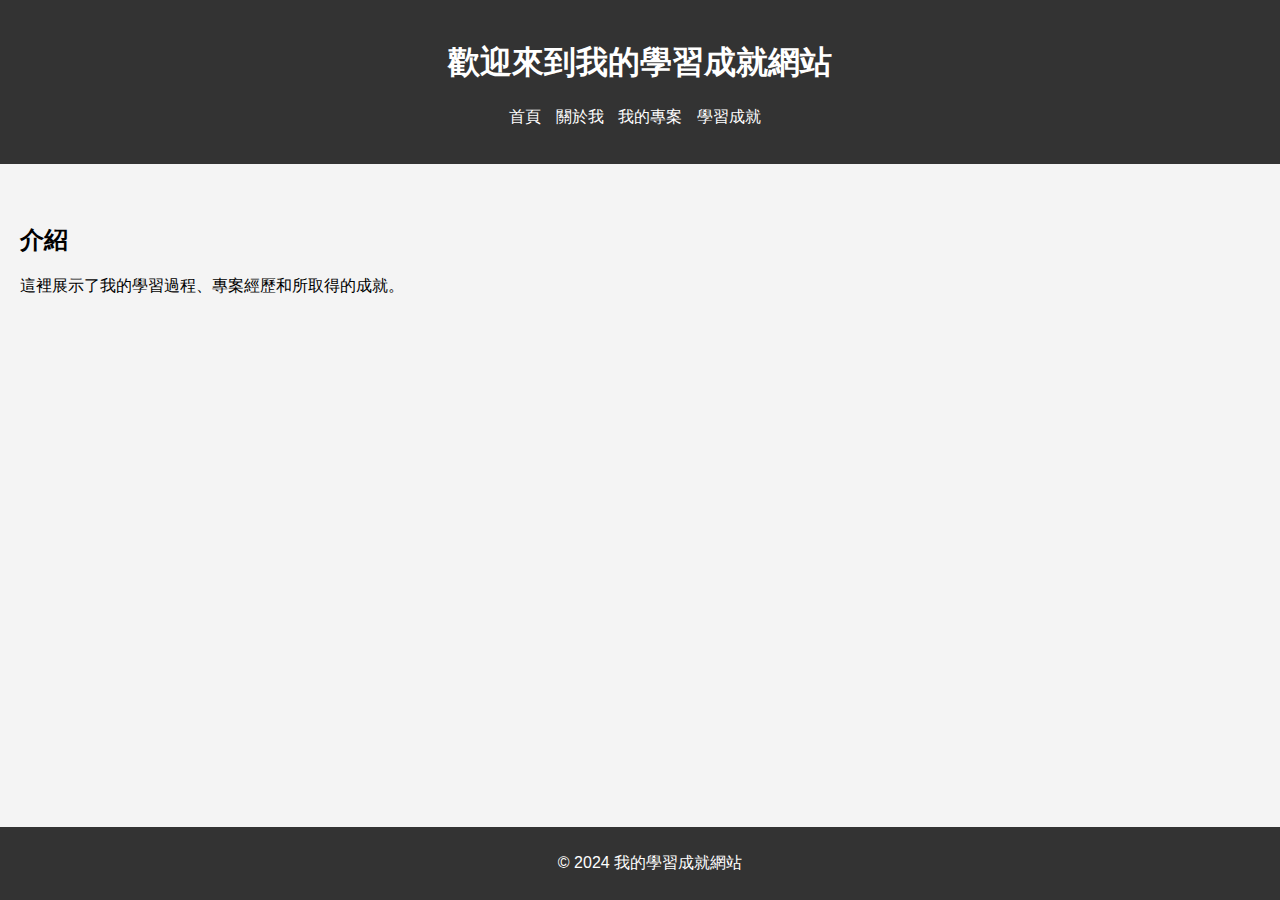
<file: index.html>
<!DOCTYPE html>
<html lang="zh-Hant">
<head>
  <meta charset="UTF-8">
  <meta name="viewport" content="width=device-width, initial-scale=1.0">
  <title>我的學習成就</title>
  <link rel="stylesheet" href="style.css">
</head>
<body>
  <header>
    <h1>歡迎來到我的學習成就網站</h1>
    <nav>
      <ul>
        <li><a href="index.html">首頁</a></li>
        <li><a href="about.html">關於我</a></li>
        <li><a href="projects.html">我的專案</a></li>
        <li><a href="achievements.html">學習成就</a></li>
      </ul>
    </nav>
  </header>
  <main>
    <section>
      <h2>介紹</h2>
      <p>這裡展示了我的學習過程、專案經歷和所取得的成就。</p>
    </section>
  </main>
  <footer>
    <p>&copy; 2024 我的學習成就網站</p>
  </footer>
</body>
</html>
</file>
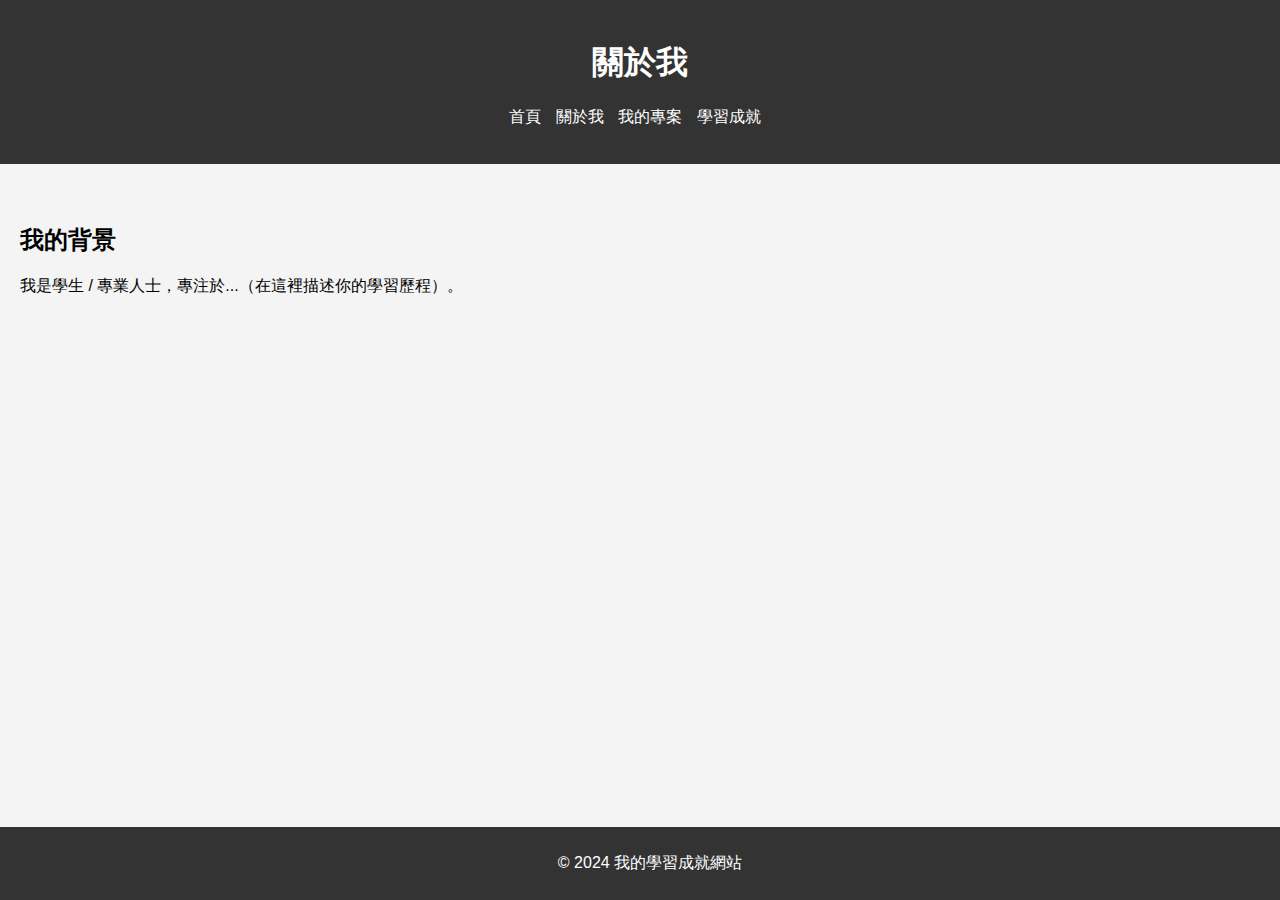
<file: about.html>
<!DOCTYPE html>
<html lang="zh-Hant">
<head>
  <meta charset="UTF-8">
  <meta name="viewport" content="width=device-width, initial-scale=1.0">
  <title>關於我</title>
  <link rel="stylesheet" href="style.css">
</head>
<body>
  <header>
    <h1>關於我</h1>
    <nav>
      <ul>
        <li><a href="index.html">首頁</a></li>
        <li><a href="about.html">關於我</a></li>
        <li><a href="projects.html">我的專案</a></li>
        <li><a href="achievements.html">學習成就</a></li>
      </ul>
    </nav>
  </header>
  <main>
    <section>
      <h2>我的背景</h2>
      <p>我是學生 / 專業人士，專注於...（在這裡描述你的學習歷程）。</p>
    </section>
  </main>
  <footer>
    <p>&copy; 2024 我的學習成就網站</p>
  </footer>
</body>
</html>
</file>
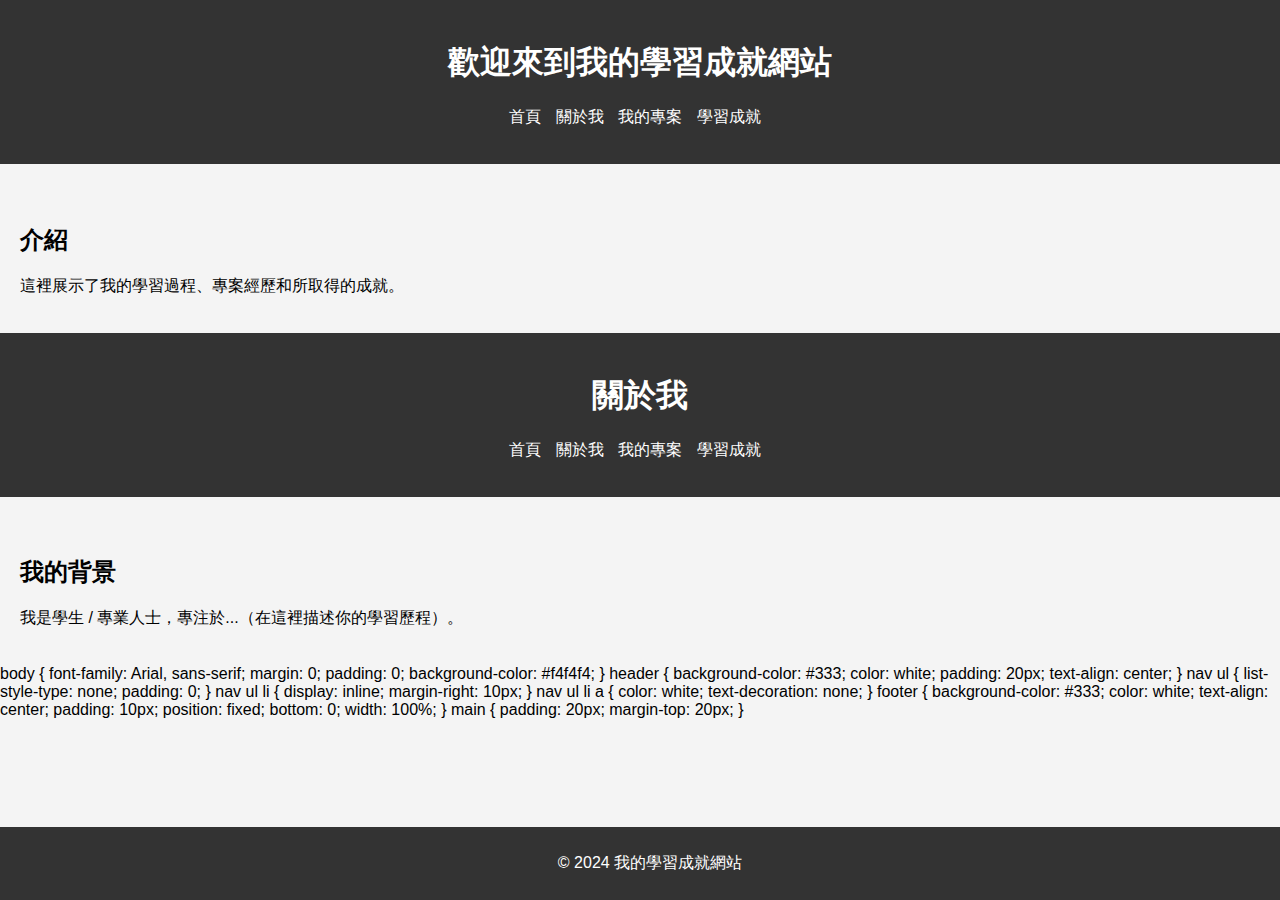
<file: Untitled-1.html>
<!DOCTYPE html>
<html lang="zh-Hant">
<head>
  <meta charset="UTF-8">
  <meta name="viewport" content="width=device-width, initial-scale=1.0">
  <title>我的學習成就</title>
  <link rel="stylesheet" href="style.css">
</head>
<body>
  <header>
    <h1>歡迎來到我的學習成就網站</h1>
    <nav>
      <ul>
        <li><a href="index.html">首頁</a></li>
        <li><a href="about.html">關於我</a></li>
        <li><a href="projects.html">我的專案</a></li>
        <li><a href="achievements.html">學習成就</a></li>
      </ul>
    </nav>
  </header>
  <main>
    <section>
      <h2>介紹</h2>
      <p>這裡展示了我的學習過程、專案經歷和所取得的成就。</p>
    </section>
  </main>
  <footer>
    <p>&copy; 2024 我的學習成就網站</p>
  </footer>
</body>
</html>

<!DOCTYPE html>
<html lang="zh-Hant">
<head>
  <meta charset="UTF-8">
  <meta name="viewport" content="width=device-width, initial-scale=1.0">
  <title>關於我</title>
  <link rel="stylesheet" href="style.css">
</head>
<body>
  <header>
    <h1>關於我</h1>
    <nav>
      <ul>
        <li><a href="index.html">首頁</a></li>
        <li><a href="about.html">關於我</a></li>
        <li><a href="projects.html">我的專案</a></li>
        <li><a href="achievements.html">學習成就</a></li>
      </ul>
    </nav>
  </header>
  <main>
    <section>
      <h2>我的背景</h2>
      <p>我是學生 / 專業人士，專注於...（在這裡描述你的學習歷程）。</p>
    </section>
  </main>
  <footer>
    <p>&copy; 2024 我的學習成就網站</p>
  </footer>
</body>
</html>

body {
  font-family: Arial, sans-serif;
  margin: 0;
  padding: 0;
  background-color: #f4f4f4;
}

header {
  background-color: #333;
  color: white;
  padding: 20px;
  text-align: center;
}

nav ul {
  list-style-type: none;
  padding: 0;
}

nav ul li {
  display: inline;
  margin-right: 10px;
}

nav ul li a {
  color: white;
  text-decoration: none;
}

footer {
  background-color: #333;
  color: white;
  text-align: center;
  padding: 10px;
  position: fixed;
  bottom: 0;
  width: 100%;
}

main {
  padding: 20px;
  margin-top: 20px;
}
</file>
<file: style.css>
body {
  font-family: Arial, sans-serif;
  margin: 0;
  padding: 0;
  background-color: #f4f4f4;
}

header {
  background-color: #333;
  color: white;
  padding: 20px;
  text-align: center;
}

nav ul {
  list-style-type: none;
  padding: 0;
}

nav ul li {
  display: inline;
  margin-right: 10px;
}

nav ul li a {
  color: white;
  text-decoration: none;
}

footer {
  background-color: #333;
  color: white;
  text-align: center;
  padding: 10px;
  position: fixed;
  bottom: 0;
  width: 100%;
}

main {
  padding: 20px;
  margin-top: 20px;
}
</file>
